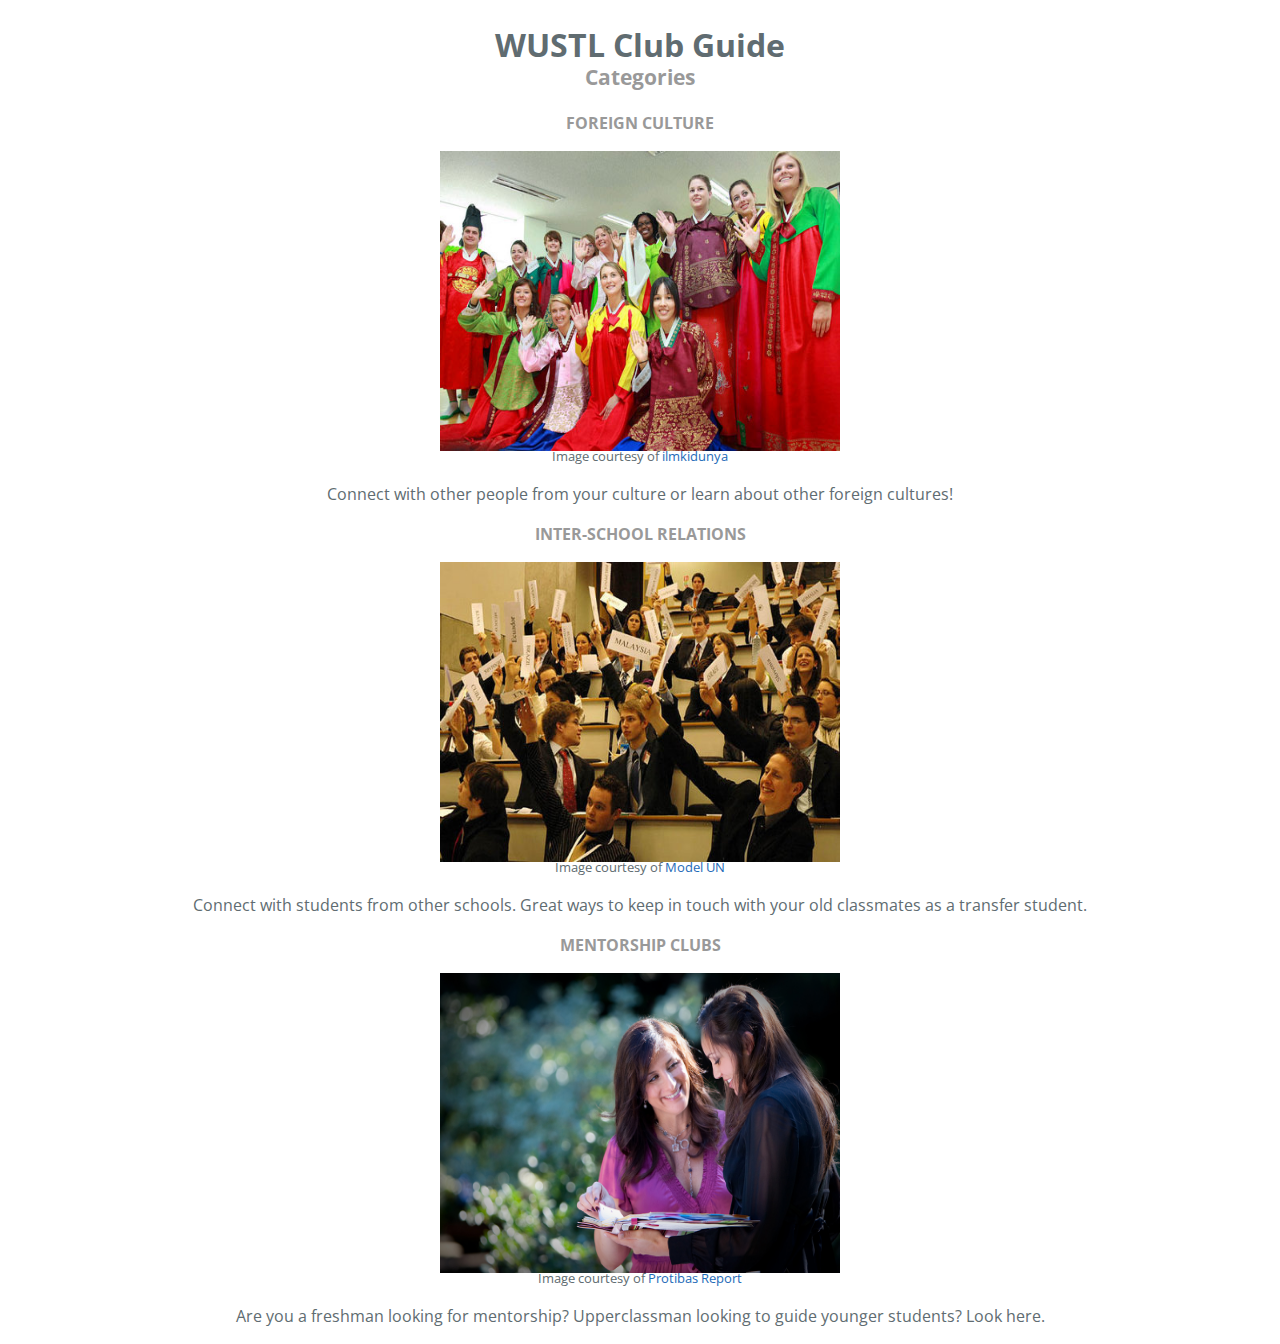
<file: index.html>
<!DOCTYPE html>
<html lang="en-us">
  <head>
    <meta charset="UTF-8">
    <title>directory | example</title>
    <meta name="viewport" content="width=device-width, initial-scale=1">
    <link rel="stylesheet" type="text/css" href="stylesheets/normalize.css" media="screen">
    <link href='https://fonts.googleapis.com/css?family=Open+Sans:400,700' rel='stylesheet' type='text/css'>
    <link rel="stylesheet" type="text/css" href="stylesheets/jquery.modal.css" media="screen">
    <link rel="stylesheet" type="text/css" href="stylesheets/stylesheet.css" media="screen">
  </head>
  <body>
  <h1>WUSTL Club Guide</h1>
  <h2>Categories</h2>
  <div class="categoryBox">
  <a href="foreignClubs.html"><h3>Foreign Culture</h3>
  <img class="fpClubImage" src="images/foreign.jpg" alt="foreign clubs"></a>
    <p class="sourcing">Image courtesy of <a href="http://www.ilmkidunya.com/">ilmkidunya</a>
    <p> Connect with other people from your culture or learn about other foreign cultures!</p>
  </div>
  <div class="categoryBox">
  <a href="interSchool.html"><h3>Inter-School Relations</h3>
  <img class="fpClubImage" src="images/MUN.jpg" alt="model un"></a>
      <p class="sourcing">Image courtesy of <a href="www.nmun.org/">Model UN</a>
  <p> Connect with students from other schools. Great ways to keep in touch with your old classmates as a transfer student.</p>
  </div>
  <div class="categoryBox">
  <a href="mentor.html" ><h3>Mentorship Clubs</h3>
    <img class="fpClubImage" src="images/mentor.jpg" alt="mentor clubs"></a>
          <p class="sourcing">Image courtesy of <a href="http://probitasreport.com/">Protibas Report</a>
          <p>Are you a freshman looking for mentorship? Upperclassman looking to guide younger students? Look here. </p>
  </div>
  </body>
  </html>
</file>
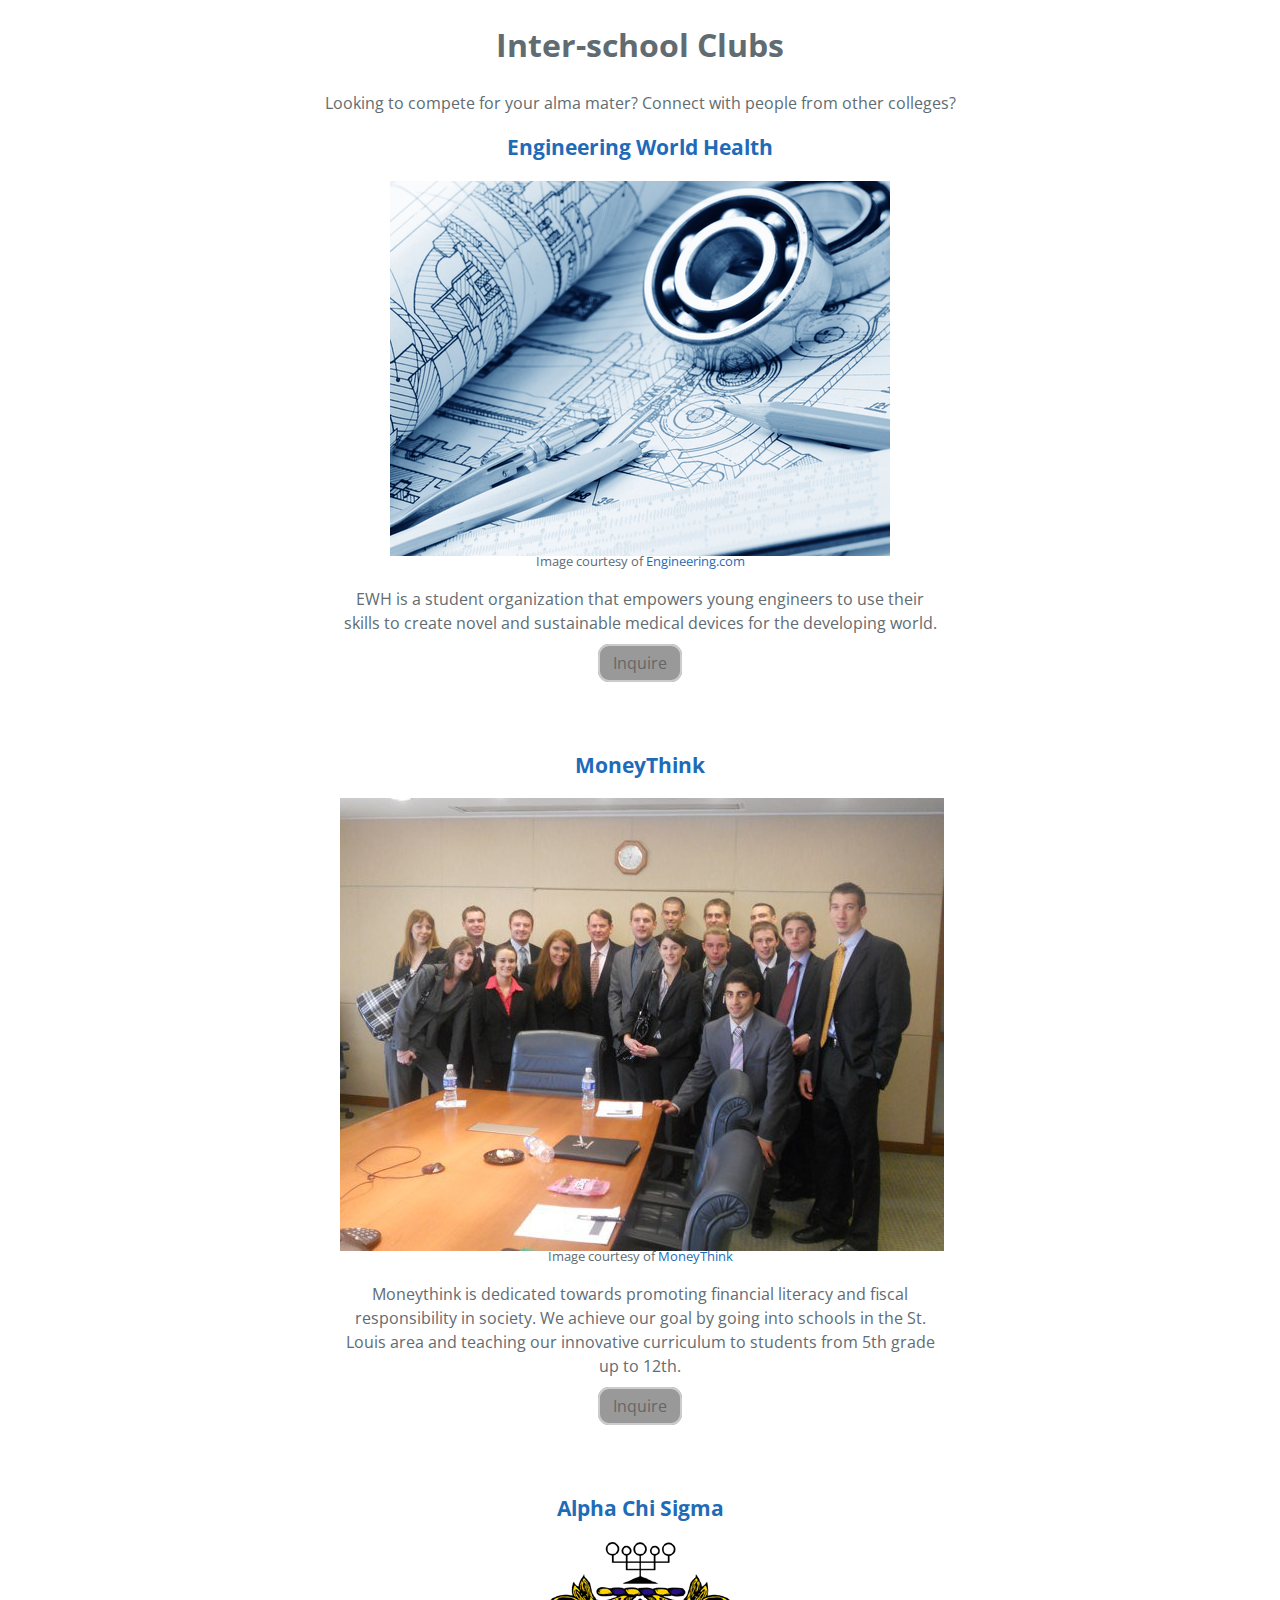
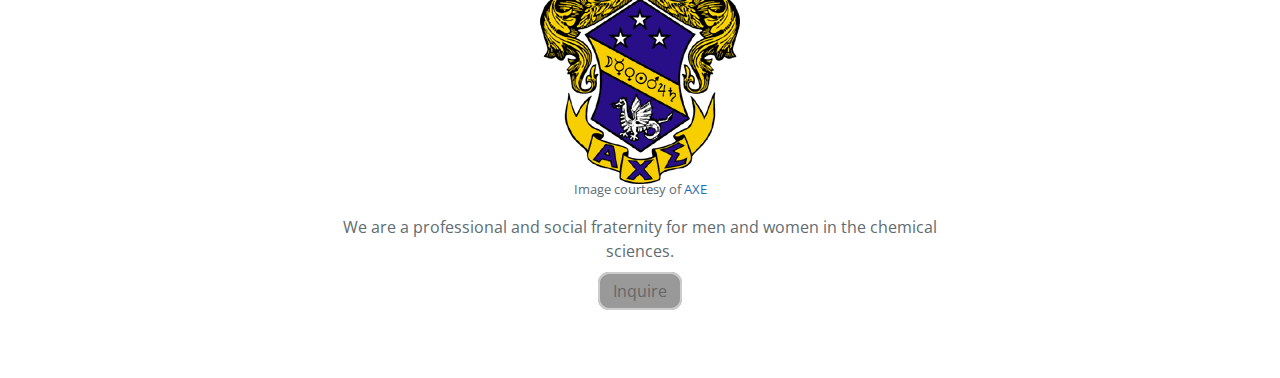
<file: interSchool.html>
<!DOCTYPE html>
<html lang="en-us">
  <head>
    <meta charset="UTF-8">
    <title>directory | example</title>
    <meta name="viewport" content="width=device-width, initial-scale=1">
    <link rel="stylesheet" type="text/css" href="stylesheets/normalize.css" media="screen">
    <link href='https://fonts.googleapis.com/css?family=Open+Sans:400,700' rel='stylesheet' type='text/css'>
    <link rel="stylesheet" type="text/css" href="stylesheets/jquery.modal.css" media="screen">
    <link rel="stylesheet" type="text/css" href="stylesheets/stylesheet.css" media="screen">
  </head>
  <body>
      
  <div id="ewhI" style="display:none;">

      <h2>Link Submission Form</h2>

      <form action="//formspree.io/lapsce+ewh@gmail.com" method="POST">
      Name:<br>
      <input type="text" name="name"" value=""><br>
      Email:<br>
      <input type="email" name="email" value=""><br>
      Inquiry:<br>
      <input type="text" name="inquiry" value=""><br>
      <input type="submit" value="Send">
      </form>
  </div>
    <div id="mtI" style="display:none;">

      <h2>Link Submission Form</h2>

      <form action="//formspree.io/lapsce+mtI@gmail.com" method="POST">
      Name:<br>
      <input type="text" name="name"" value=""><br>
      Email:<br>
      <input type="email" name="email" value=""><br>
      Inquiry:<br>
      <input type="text" name="inquiry" value=""><br>
      <input type="submit" value="Send">
      </form>
  </div>
    <div id="axeI" style="display:none;">

      <h2>Link Submission Form</h2>

      <form action="//formspree.io/lapsce+axe@gmail.com" method="POST">
      Name:<br>
      <input type="text" name="name"" value=""><br>
      Email:<br>
      <input type="email" name="email" value=""><br>
      Inquiry:<br>
      <input type="text" name="inquiry" value=""><br>
      <input type="submit" value="Send">
      </form>
  </div>
  
  <h1>Inter-school Clubs</h1>
  <p>Looking to compete for your alma mater? Connect with people from other colleges? </p>
  
  <div class="clubBox">

  <h2><a href="https://portfolio.wustl.edu/organization/ewh">Engineering World Health</a></h2>
    <img class="clubimage" src="images/en.jpg" alt="ewh">
     <p class="sourcing">Image courtesy of <a href="http://www.engineering.com/">Engineering.com</a>
  <p>EWH is a student organization that empowers young engineers to use their skills to create novel and sustainable medical devices for the developing world.</p>
  <a href="#ewhI" rel="modal:open" class="button">Inquire</a>
  </div>
  
    <div class="clubBox">
    <h2><a href="https://portfolio.wustl.edu/organization/moneythink">MoneyThink</a></h2>
<img class="clubimage" src="images/finance.jpg" alt="fin">
     <p class="sourcing">Image courtesy of <a href="http://www.moneythink.com/">MoneyThink</a>
<p> Moneythink is dedicated towards promoting financial literacy and fiscal responsibility in society. We achieve our goal by going into schools in the St. Louis area and teaching our innovative curriculum to students from 5th grade up to 12th.</p>
<a href="#ehI" rel="modal:open" class="button">Inquire</a>
</div>

  <div class="clubBox">
  <h2><a href="https://portfolio.wustl.edu/organization/AXE">Alpha Chi Sigma</a></h2>
  <img class="clubimage" src="images/axe.png" alt="axe">
       <p class="sourcing">Image courtesy of <a href="http://www.alphachisigma.com/">AXE</a>
  <p> We are a professional and social fraternity for men and women in the chemical sciences.</p>
  <a href="#axeI" rel="modal:open" class="button">Inquire</a>
  </div>
          <script src="js/jquery-1.12.0.min.js"></script>
        <script src="js/jquery.modal.min.js"></script>
  </body>
  </html>
</file>
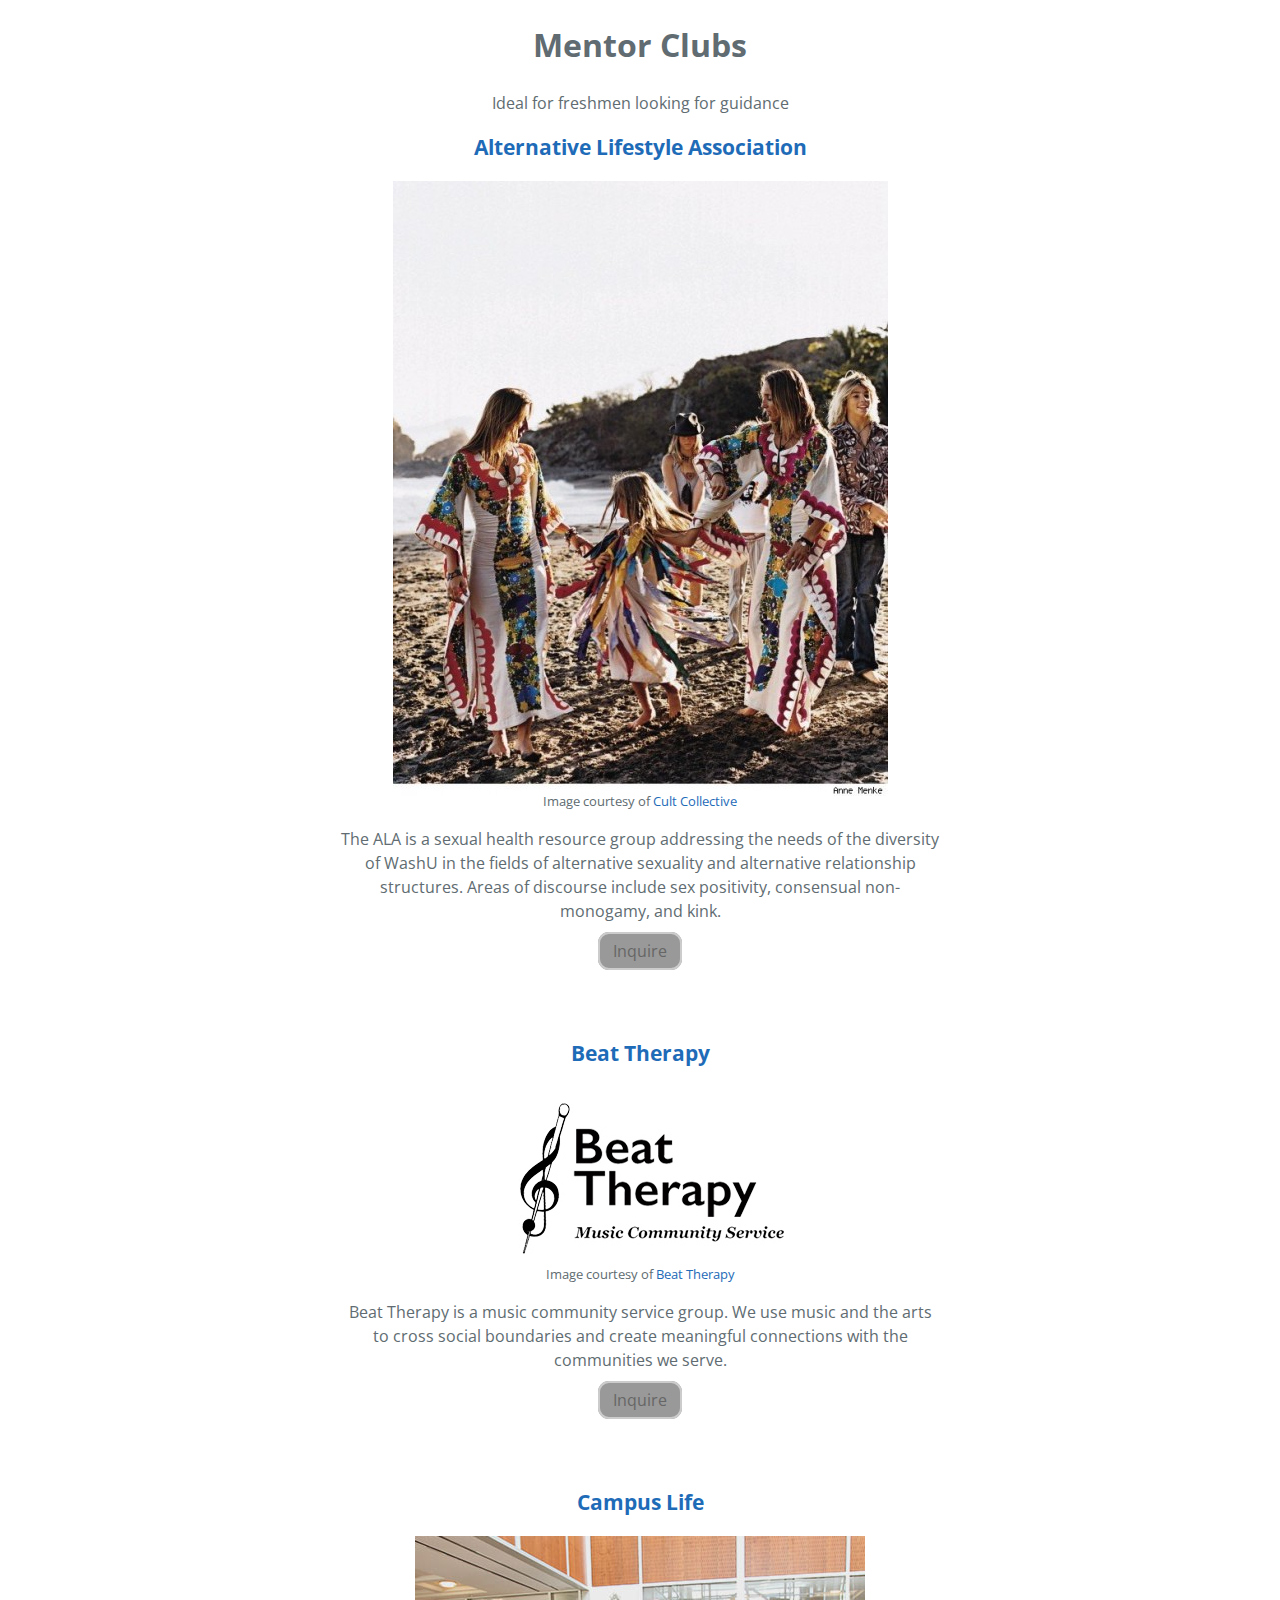
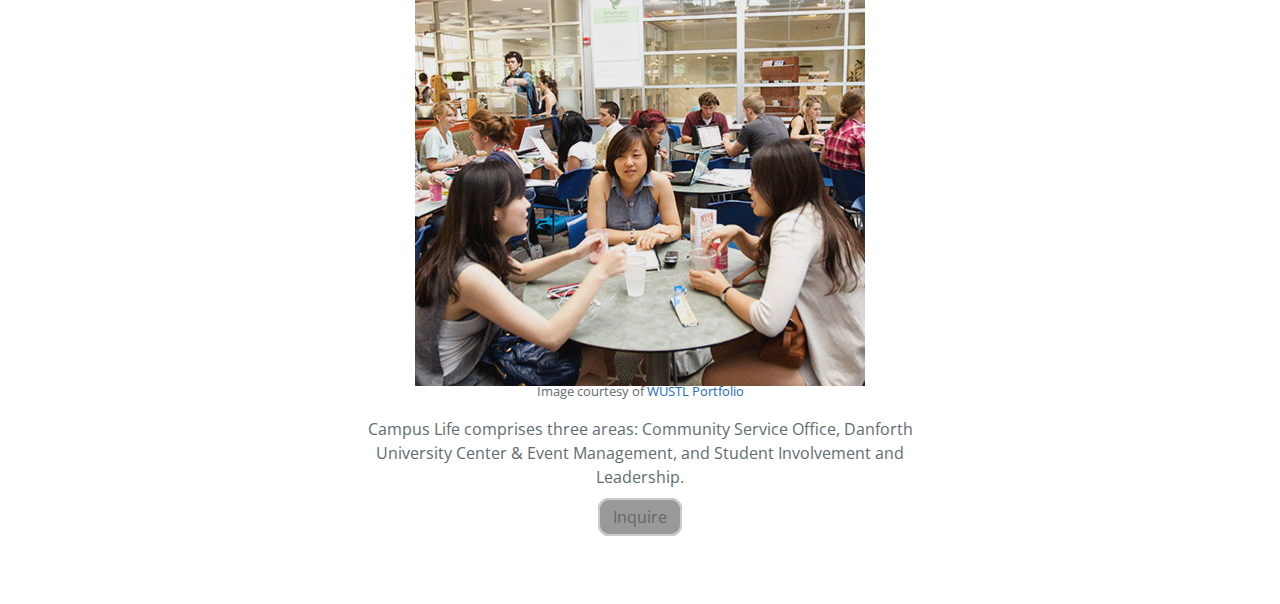
<file: mentor.html>
<!DOCTYPE html>
<html lang="en-us">
  <head>
    <meta charset="UTF-8">
    <title>directory | example</title>
    <meta name="viewport" content="width=device-width, initial-scale=1">
    <link rel="stylesheet" type="text/css" href="stylesheets/normalize.css" media="screen">
    <link href='https://fonts.googleapis.com/css?family=Open+Sans:400,700' rel='stylesheet' type='text/css'>
    <link rel="stylesheet" type="text/css" href="stylesheets/jquery.modal.css" media="screen">
    <link rel="stylesheet" type="text/css" href="stylesheets/stylesheet.css" media="screen">
  </head>
  <body>
      
  <div id="alaI" style="display:none;">

      <h2>Link Submission Form</h2>

      <form action="//formspree.io/lapsce+alaI@gmail.com" method="POST">
      Name:<br>
      <input type="text" name="name"" value=""><br>
      Email:<br>
      <input type="email" name="email" value=""><br>
      Inquiry:<br>
      <input type="text" name="inquiry" value=""><br>
      <input type="submit" value="Send">
      </form>
  </div>
    <div id="btI" style="display:none;">

      <h2>Link Submission Form</h2>

      <form action="//formspree.io/lapsce+btI@gmail.com" method="POST">
      Name:<br>
      <input type="text" name="name"" value=""><br>
      Email:<br>
      <input type="email" name="email" value=""><br>
      Inquiry:<br>
      <input type="text" name="inquiry" value=""><br>
      <input type="submit" value="Send">
      </form>
  </div>
    <div id="clI" style="display:none;">

      <h2>Link Submission Form</h2>

      <form action="//formspree.io/lapsce+clI@gmail.com" method="POST">
      Name:<br>
      <input type="text" name="name"" value=""><br>
      Email:<br>
      <input type="email" name="email" value=""><br>
      Inquiry:<br>
      <input type="text" name="inquiry" value=""><br>
      <input type="submit" value="Send">
      </form>
  </div>
  
  <h1>Mentor Clubs</h1>
  <p>Ideal for freshmen looking for guidance </p>
  
  <div class="clubBox">
<h2><a href="https://portfolio.wustl.edu/organization/ala">Alternative Lifestyle Association</a></h2>
  <img class="clubimage" src="images/gyps.jpg" alt="ala">
       <p class="sourcing">Image courtesy of <a href="thecultcollective.com">Cult Collective</a></p>
       <p>The ALA is a sexual health resource group addressing the needs of the diversity of WashU in the fields of alternative sexuality and alternative relationship structures. Areas of discourse include sex positivity, consensual non-monogamy, and kink.</p>
  
  <a href="#alaI" rel="modal:open" class="button">Inquire</a>
  </div>
    <div class="clubBox">
  <h2><a href="https://portfolio.wustl.edu/organization/BeatTherapy">Beat Therapy</a></h2>
<img class="clubimage" src="images/bt.jpg" alt="bt">
     <p class="sourcing">Image courtesy of <a href="http://www.beattherapy.com/">Beat Therapy</a></p>
     <p>Beat Therapy is a music community service group. We use music and the arts to cross social boundaries and create meaningful connections with the communities we serve.</p>
<a href="#btI" rel="modal:open" class="button">Inquire</a>
</div>
  <div class="clubBox">
  <h2><a href="https://portfolio.wustl.edu/organization/campuslife">Campus Life</a></h2>
<img class="clubimage" src="images/clife.jpg" alt="clife">
     <p class="sourcing">Image courtesy of <a href="https://portfolio.wustl.edu/organization/campuslife">WUSTL Portfolio</a></p>
<p>Campus Life comprises three areas: Community Service Office, Danforth University Center & Event Management, and Student Involvement and Leadership.</p>
<a href="#clI" rel="modal:open" class="button">Inquire</a>
</div>
          <script src="js/jquery-1.12.0.min.js"></script>
        <script src="js/jquery.modal.min.js"></script>
  </body>
  </html>
</file>
<file: stylesheets/stylesheet.css>
* {
  box-sizing: border-box; }

body {
  padding: 0 1rem;
  margin: 0;
  font-family: "Open Sans", "Helvetica Neue", Helvetica, Arial, sans-serif;
  font-size: 16px;
  line-height: 1.5;
  color: #606c71;
  text-align: center;
}

.container {
  max-width: 600px;
  min-height: 800px;
  border-left: 1px solid #ccc;
  border-right: 1px solid #ccc;
  margin: 0 auto;
  padding: 1rem 2rem;
  text-align: left;
  background-color: #eee;
}

section {
    margin: 3em 0;
}

a {
  color: #1e6bb8;
  text-decoration: none; }
  a:hover {
    text-decoration: underline; }

.button {
    border: 2px solid #ccc;
    background-color: #999;
    color: #666;
    padding: 6px 13px;
    border-radius: 11px;
    margin: 1em 0;
}

.button:hover {
  background-color: #666;
  color: #000;
  text-decoration: none;
}

h2 {
  color: #999;
  font-size: 1.3em;
}

h3 {
  color: #999;
  font-size: 1em;
  text-transform: uppercase;
}

h1 + h2 {
  margin-top: -1.8rem;
}

hr {
  margin: 2rem 0;
  border: 1px none;
  border-top: 1px solid #ccc;
}

h3 + hr {
  margin-top: -0.8rem;
  margin-bottom: 0;
}

footer {
    font-size: 13px;
    color: #ccc;
}


/*Tables*/
table {
    width: 100%;
}

table tr th {
  border-bottom: 1px solid #999;
}

/*modal*/
.modal {
    max-width: 800px;
    min-width: 300px;
    width: auto;
}

.modal img {
  width: 100%;
}
.fpClubImage {
    width: 400px;
    height: 300px;
}

.clubBox {
    width: 600px;
    margin: auto;
    margin-bottom: 75px;
}

.sourcing {
    margin-top: -10px;
    font-size: 0.8em;
}
.sourcing a:hover {
    text-decoration: none;
    color: #3b6
}
</file>
